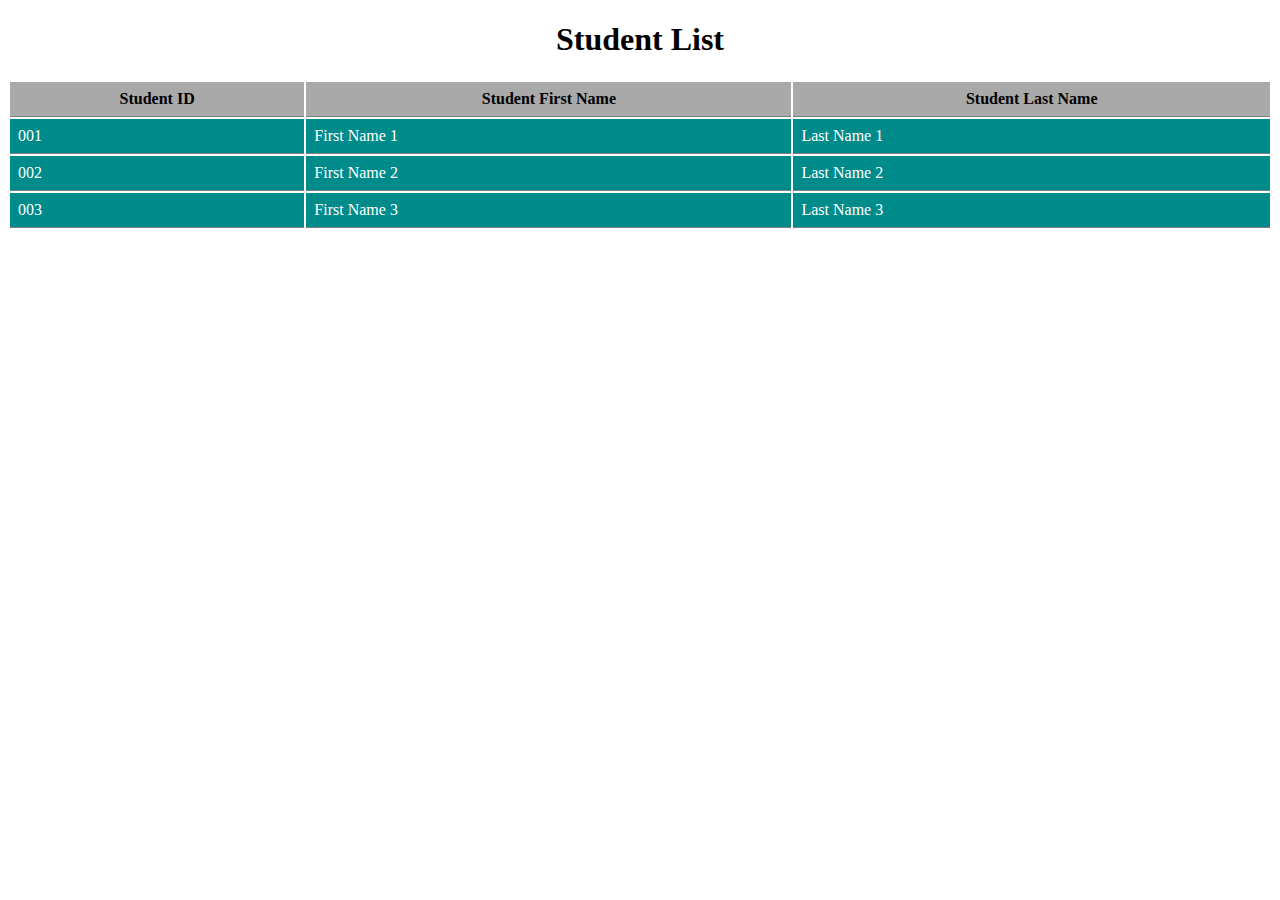
<file: quiz.html>
<!DOCTYPE html>
<html lang="en">

<head>
    <meta charset="UTF-8">
    <meta name="viewport" content="width=device-width, initial-scale=1.0">
    <link rel="stylesheet" href="quiz.css">
    <title>Document</title>
</head>

<body>
    <h1 id="student-header">Student List</h1>
    <table>
        <thead>
            <tr>
                <th>Student ID</th>
                <th>Student First Name</th>
                <th>Student Last Name</th>
            </tr>
        </thead>
        <tbody>
            <tr>
                <td>001</td>
                <td>First Name 1</td>
                <td>Last Name 1</td>
            </tr>
            <tr>
                <td>002</td>
                <td>First Name 2</td>
                <td>Last Name 2</td>
            </tr>
            <tr>
                <td>003</td>
                <td>First Name 3</td>
                <td>Last Name 3</td>
            </tr>
        </tbody>
    </table>
</body>

</html>
</file>
<file: quiz.css>
#student-header {
    text-align: center;
}

table {
    width: 100%;
    margin-bottom: 20px;
}

th,
td {
    padding: 8px;
    border-bottom: 1px solid gray;
}

th {
    background-color: darkgray;
}

tbody,
tr :hover {
    background-color: darkcyan;
    color: white;
}
</file>
